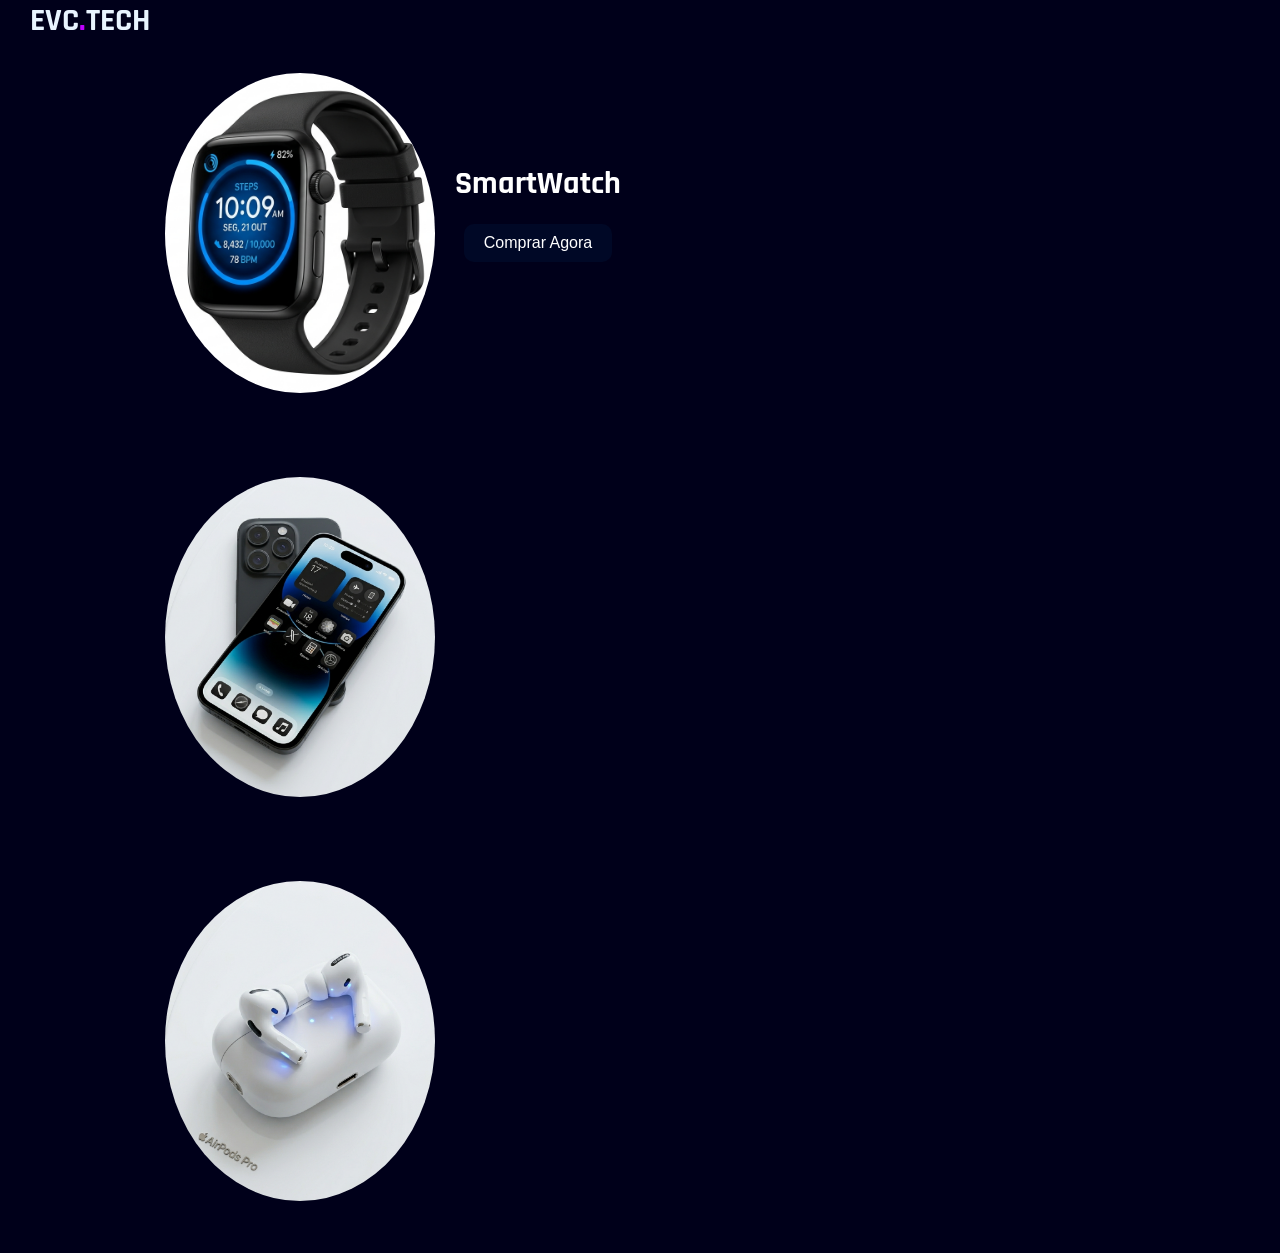
<file: docs/index.html>
<!DOCTYPE html>
<html lang="en">
<head>
    <meta charset="UTF-8">
    <meta name="viewport" content="width=device-width, initial-scale=1.0">
    <link rel="stylesheet" href="index.css">
    <link href="https://fonts.googleapis.com/css2?family=Orbitron:wght@400;700;900&family=Rajdhani:wght@300;400;600&display=swap" rel="stylesheet"/>
    <title>EVC Eletrônicos</title>
</head>
<body>
    <div class="retanguloCima">
        <h1>
        EVC<span class="ponto">.</span>TECH
        </h1>
    </div>
    <div class="containerCentral">

        <div class="containerSobreitens">
            <img class="imgitens" src="/smartwatch.png" alt="">
            <div class="containerTexto">
                <p class="TextoItem">SmartWatch</p>
                <button class="Comprar">Comprar Agora</button>
                <span class="QtDisponivel">Disponivel Em Estoque: 5 </span>
            </div>
        </div>
        
        <div class="containerSobreitens">
            <img class="imgitens" src="/Iphone.png" alt="">
        </div>
        
        <div class="containerSobreitens">
            <img class="imgitens" src="/airpods.png" alt="">
        </div>
  
    </div>
    
</body>
</html>
</file>
<file: docs/index.css>
*{
    margin: 0;
    padding: 0;
}
:root {
      --azul-escuro: #00001a;
      --azul-medio: #00003a;
      --neon-ciano: #00f5ff;
      --neon-roxo: #bf00ff;
      --neon-rosa: #ff006e;
      --branco: #e8f4ff;
      --cinza: #8899aa;
      --card-bg: rgba(0, 10, 40, 0.85);
      --borda: rgba(0, 245, 255, 0.2);
    }

.retanguloCima{
    margin-left: 30px;
}

body {
      background-color: var(--azul-escuro);
      color: var(--branco);
      font-family: 'Rajdhani', sans-serif;
    }
body::before {
      position: fixed;
      background-image:
        linear-gradient(rgba(0,245,255,0.04) 1px, transparent 1px),
        linear-gradient(90deg, rgba(0,245,255,0.04) 1px, transparent 1px);
      background-size: 60px 60px;
    }
.ponto{
    color: var(--neon-roxo);
}
.containerCentral{
    flex: 1;
    display: flex;
    flex-direction: column;
    align-items: center;

}
.imgitens{
    height: 320px;
    width: 270px;
    object-fit: cover;
    border-radius: 50%;
    padding: 20px;
    transition: box-shadow 0.8s ease, transform 0.8s ease;
}
.imgitens:hover{
     box-shadow: 0px 5px 15px  rgba(0, 247, 255, 0.64); 
     color: var(--neon-ciano);
     transform: translateY(-5px);
}
.containerSobreitens{
    margin-right: 90px;
    margin-bottom:20px;
    position: relative;
    width: 100vh;
    height: 30vw;
    border-radius: 50%;
    display: flex;
    justify-content: flex-start;
    align-items: center; 
}
.containerTexto {
    font-family: 'Rajdhani', sans-serif;
    font-weight: bold;
    display: flex;
    flex-direction: column;  /* empilha texto em cima, botão embaixo */
    align-items: center; /* alinha à esquerda */
    gap: 20px;               /* espaço entre texto e botão */
}
.TextoItem{
    color: #fff;
    font-size: 2rem;
}
.QtDisponivel{
    opacity: 0;
    background-color: var(--card-bg);
    transition: opacity 1.0s ease,box-shadow 4.8s ease, transform 4.8s ease;
    transform: translateY(-5px);
}
.Comprar {
    color: #fff;
    font-size: 1rem;
    background-color: var(--card-bg);
    border-radius: 10px;
    padding: 10px 20px;
    border: none;
    cursor: pointer;
    transition: box-shadow 0.8s ease, transform 0.8s ease;
}
.Comprar:hover{
     box-shadow: 0px 5px 15px  rgba(0, 245, 255, 0.2); 
     color: var(--neon-ciano);
     transform: translateY(-5px);
}
.Comprar:hover + .QtDisponivel{
     opacity: 1;
     box-shadow: 0px 5px 15px  rgba(0, 245, 255, 0.2); 
     color: white;
     transform: translateY(-5px);
}
</file>
